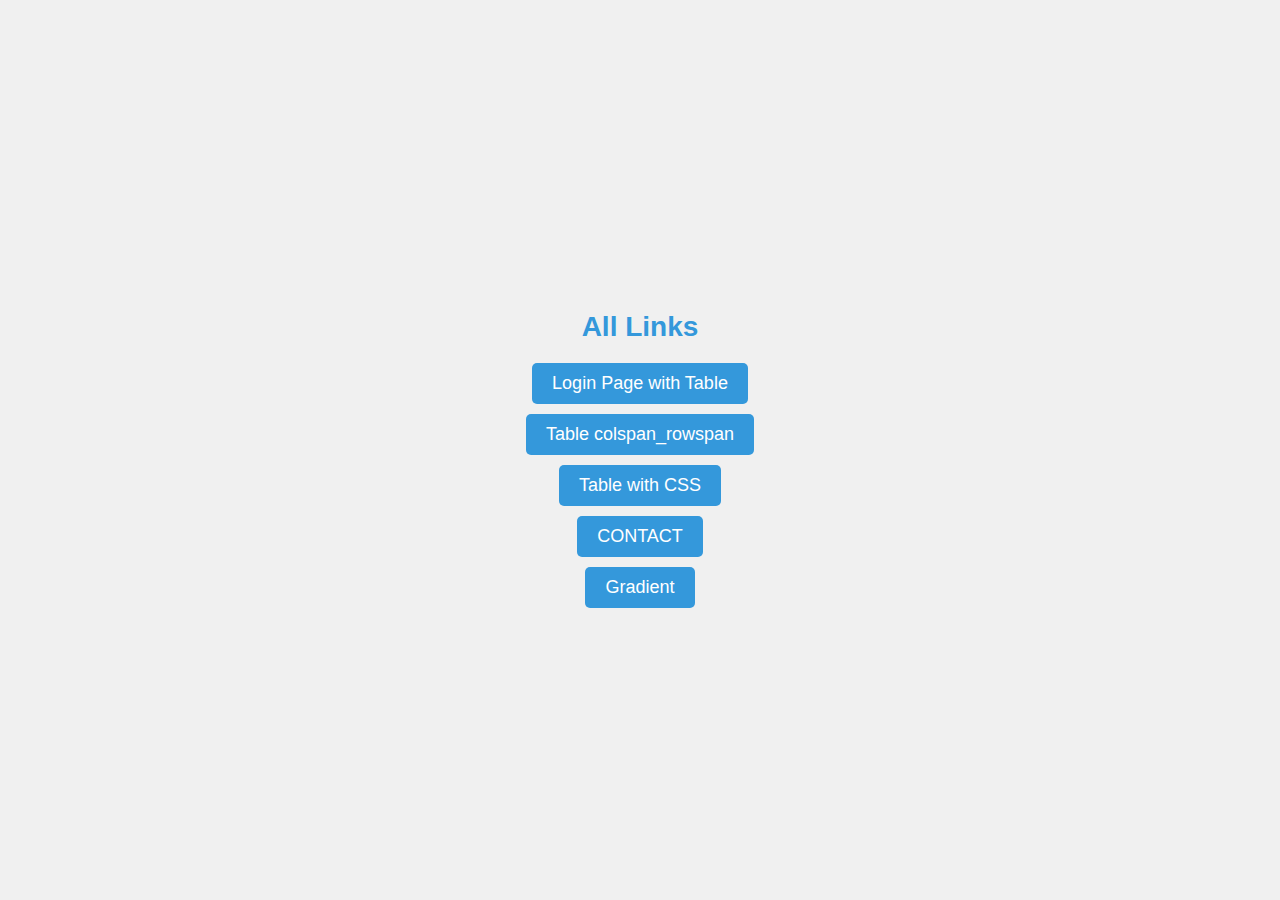
<file: index.html>
<!DOCTYPE html>
<html lang="en">
<head>
    <meta charset="UTF-8">
    <meta name="viewport" content="width=device-width, initial-scale=1.0">
    <title>All Links</title>
    <link rel="stylesheet" href="style.css">
</head>
<body>
    <div class="container">
        <h1>All Links</h1>
        <div class="button-container">
            <a href="./class_3/index.html" class="button">Login Page with Table</a>
            <a href="./class_6/index.html" class="button">Table colspan_rowspan</a>
            <a href="./class_6/index_1.html" class="button">Table with CSS</a>
            <a href="./class_8/index.html" class="button">CONTACT</a>
            <a href="./class_10/index.html" class="button">Gradient</a>
        </div>
    </div>
</body>
</html>
</file>
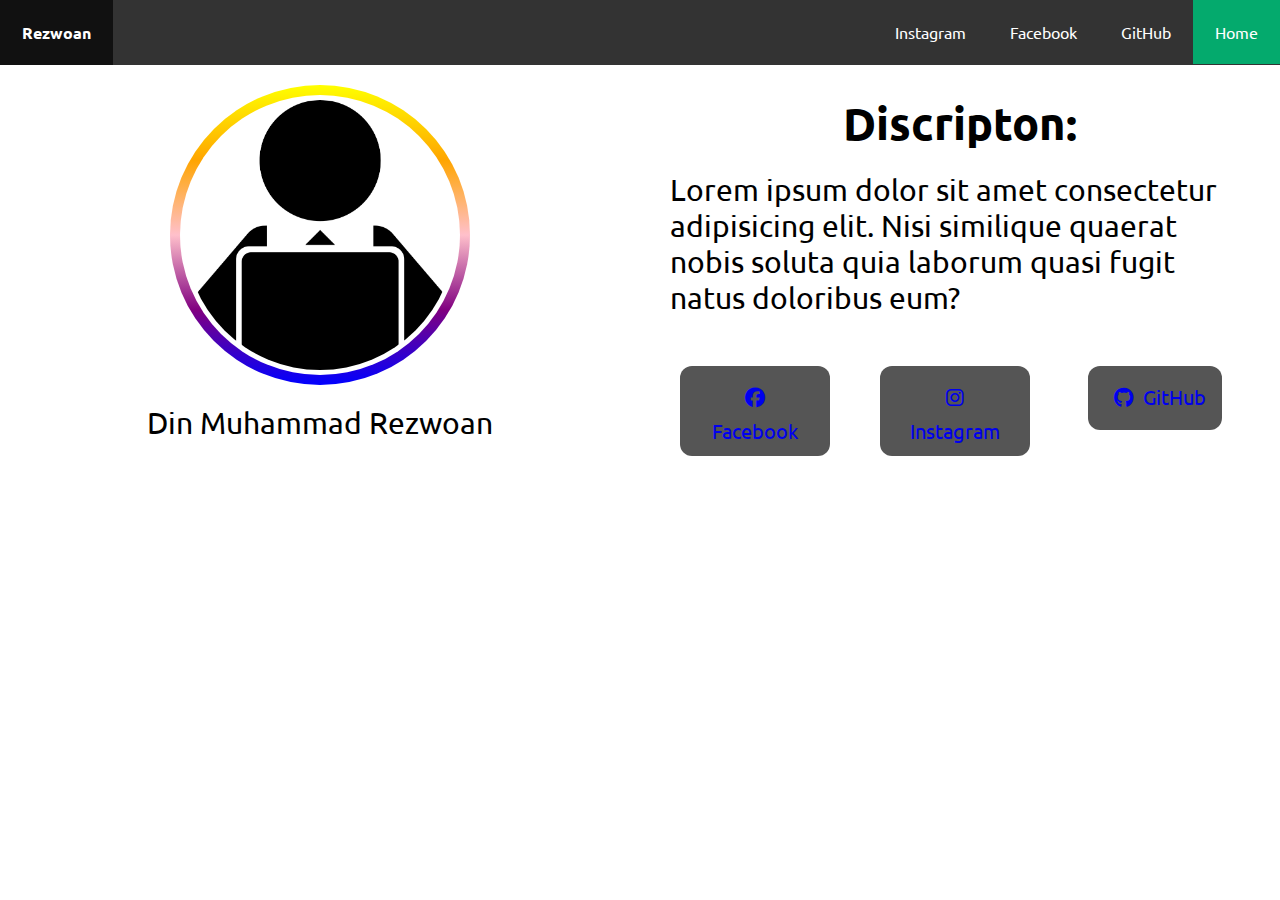
<file: class_10/index.html>
<!DOCTYPE html>
<html lang="en">
    <head>
        <meta charset="UTF-8"/>
        <meta name="viewport" content="width=device-width, initial-scale=1.0"/>
        <link rel="stylesheet" href="style.css"/>
        <link rel="stylesheet" href="https://cdnjs.cloudflare.com/ajax/libs/font-awesome/6.4.2/css/all.min.css">
        <title>Gradient</title>
    </head>
    <body>
        <header>
            <nav class="nav">
                <ul class="topnav">
                    <li class="left logo">
                        <a href="">
                            <span>Rezwoan</span>
                        </a>
                    </li>
                    <li>
                        <a class="active" href="index.html">Home</a>
                    </li>
                    <li>
                        <a href="https://github.com/Rezwoan" target="_blank">GitHub</a>
                    </li>
                    <li>
                        <a href="https://www.facebook.com/ager.id.hack.hoye.gase/" target="_blank">Facebook</a>
                    </li>
                    <li>
                        <a href="https://www.instagram.com/din.muhammad.rezwoan/" target="_blank">Instagram</a>
                    </li>
                </ul>
            </nav>
        </header>

        <section class="main">
            <div class="flex-container">
                <div class="flex-item-left">
                    <div class="imgbg">
                        <div class="background"></div>
                        <img class="profile" src="./profile.png" alt=""/>
                    </div>

                    <p class="pname">Din Muhammad Rezwoan</p>
                </div>

                <div class="flex-item-right">
                    <h2 class="dis">Discripton:</h2>
                    <p class="pdis">
                        Lorem ipsum dolor sit amet consectetur adipisicing elit. Nisi
                                    similique quaerat nobis soluta quia laborum quasi fugit natus
                                    doloribus eum?
                    </p>

                    <div class="flex-container">
                        <div  class=" icon-div">
                            <button class="btn">
                                <a href="https://www.facebook.com/ager.id.hack.hoye.gase/" target="_blank">
                                <i class="icon fa-brands fa-facebook"></i>Facebook</a>
                            </button>
                            
                        </div>
                        <div class=" icon-div">
                            <button class="btn">
                                <a href="https://www.instagram.com/din.muhammad.rezwoan/" target="_blank">
                                <i class="icon fa-brands fa-instagram"></i>Instagram</a>
                            </button>
                            
                        </div>
                        <div class=" icon-div">
                            <button class="btn">
                                <a href="https://github.com/Rezwoan" target="_blank">
                                <i class="icon fa-brands fa-github"></i>GitHub</a>
                            </button>
                        </div>
                    </div>
                </div>
            </div>
        </section>
    </body>
</html>
</file>
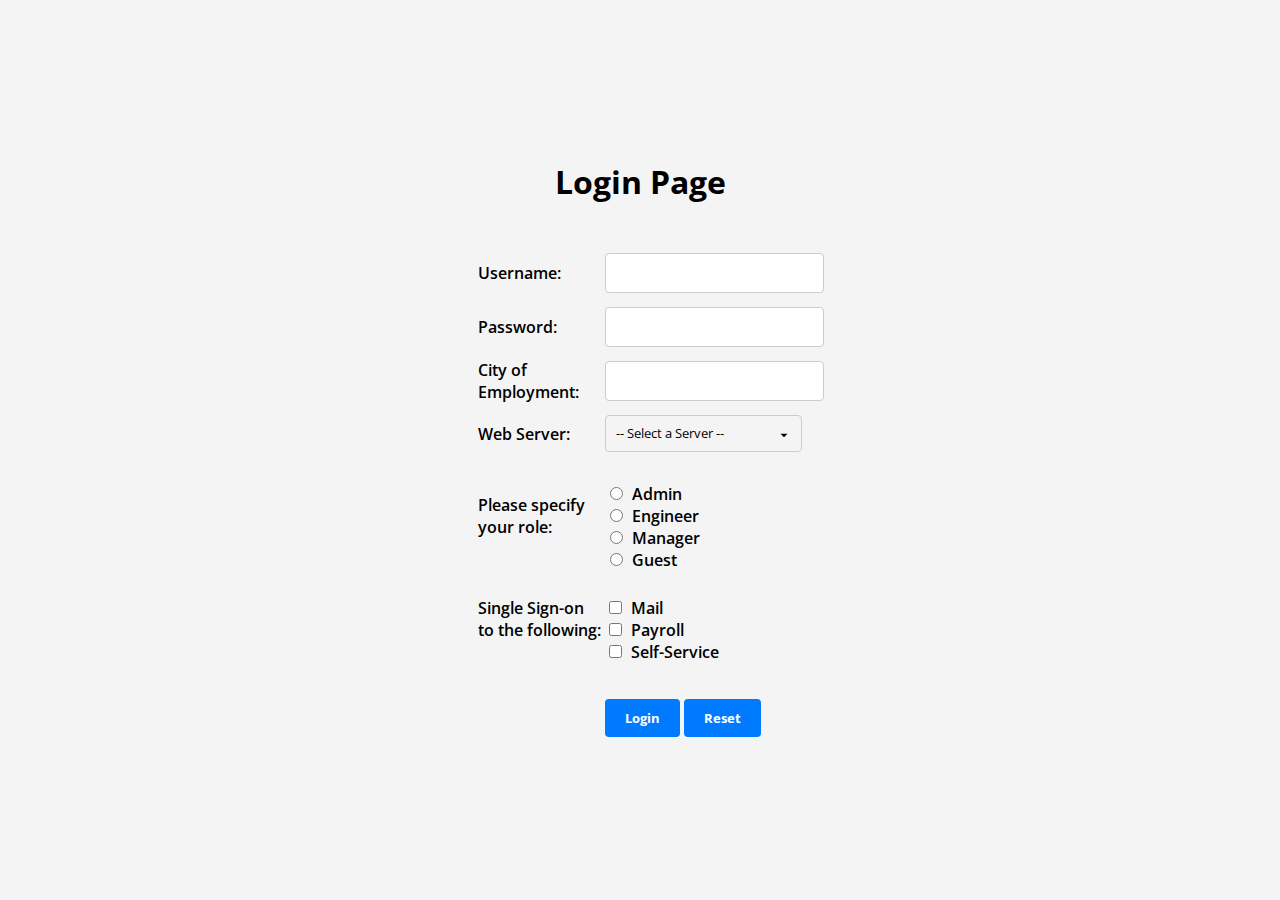
<file: class_3/index.html>
<!DOCTYPE html>
<html lang="en">
<head>
    <!-- imports -->
    <link rel="preconnect" href="https://fonts.googleapis.com">
    <link rel="preconnect" href="https://fonts.gstatic.com" crossorigin>
    <link href="https://fonts.googleapis.com/css2?family=Open+Sans:ital,wght@0,300;0,500;0,600;0,700;0,800;1,400;1,500;1,600;1,700;1,800&display=swap" rel="stylesheet">
    <link rel="stylesheet" href="style.css">
    <style>
        *{
            font-family: 'Open Sans'
        }
    </style>
    <!-- imports -->
    <title>Login Page</title>
</head>
<body>
    <h1 style="text-align: center;">Login Page</h1>
<br>
<!-- style="display:flex;justify-content: center;" -->
    <form action="#" >
        <table>
            <tr>
                <td>
                    <label for="uname">Username:</label>
                </td>
                <td>
                    <input type="text" name="uname" id="uname">
                </td>
            </tr>
            <tr>
                <td>
                    <label for="pass">Password: </label>
                </td>
                <td>
                    <input type="password" name="pass" id="pass">
                </td>
            </tr>
            <tr>
                <td>
                    <label for="city">City of <br> Employment:</label>
                </td>
                <td>
                    <input type="text" name="city" id="city">
                </td>
            </tr>
            <tr>
                <td>
                    <label for="server">Web Server:</label>
                </td>
                <td>
                    <select name="server" id="server" >
                        <option value="#">-- Select a Server --</option>
                        <option value="aapche">Apache Server</option>
                        <option value="nginx">nginx Server</option>
                        <option value="mysql">MySQL Server</option>
                    </select>
                </td>
            </tr>
            <tr>
                <td>
                    <label for="role">Please specify <br> your role:</label>
                </td>
                <td>
                    <br>
                    <input type="radio" name="role" id="admin" value="admin">
                    <label for="admin">Admin</label>
                    <br>
                    <input type="radio" name="role" id="engineer" value="engineer">
                    <label for="admin">Engineer</label>
                    <br>
                    <input type="radio" name="role" id="manager" value="manager">
                    <label for="admin">Manager</label>
                    <br>
                    <input type="radio" name="role" id="guest" value="guest">
                    <label for="admin">Guest</label>
                </td>
            </tr>
            <tr>
                <td>
                    <label for="check">Single Sign-on <br> to the following:</label>
                </td>
                <td>
                    <br>
                    <input type="checkbox" name="check" id="mail" value="mail">
                    <label for="mail">Mail</label>
                    <br>
                    <input type="checkbox" name="check" id="payroll" value="payroll">
                    <label for="payroll">Payroll</label>
                    <br>
                    <input type="checkbox" name="check" id="self_service" value="self_service">
                    <label for="self_service">Self-Service</label>
                </td>
            </tr>
            <tr>
                <td> </td>
                <td>
                    <br>
                    <button type="button" onClick="window.location.href='https://github.com/Rezwoan/webdev_class';">Login</button>
                    <input type="reset" value="Reset">
                </td>
            </tr>
        </table>
    </form>
</body>
</html>
</file>
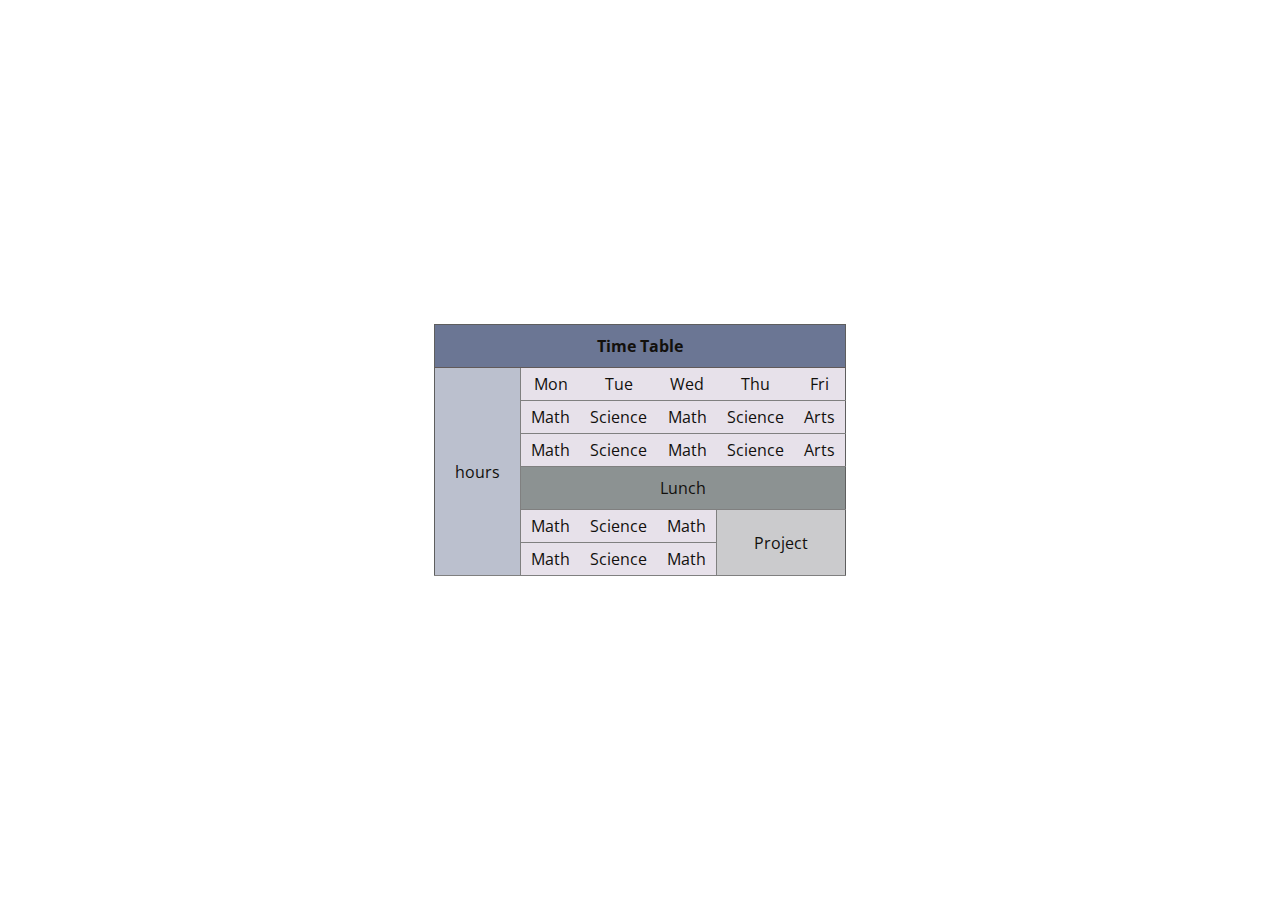
<file: class_6/index.html>
<!DOCTYPE html>
<html lang="en">
  <head>
    <meta charset="UTF-8" />
    <meta name="viewport" content="width=device-width, initial-scale=1.0" />
    <title>colspan_rowspan</title>

     <!-- imports -->
     <link rel="preconnect" href="https://fonts.googleapis.com">
     <link rel="preconnect" href="https://fonts.gstatic.com" crossorigin>
     <link href="https://fonts.googleapis.com/css2?family=Open+Sans:ital,wght@0,300;0,500;0,600;0,700;0,800;1,400;1,500;1,600;1,700;1,800&display=swap" rel="stylesheet">

    <link rel="stylesheet" href="style.css" />
  </head>
  <body>
    <div class="div1">
      <table class="table">
        <tr>
          <th colspan="6">Time Table</th>
        </tr>
        <tr>
          <td rowspan="6" class="hours b_r" >hours</td>
          <td>Mon</td>
          <td>Tue</td>
          <td>Wed</td>
          <td>Thu</td>
          <td>Fri</td>
        </tr>
        <tr>
          <td>Math</td>
          <td>Science</td>
          <td>Math</td>
          <td>Science</td>
          <td>Arts</td>
        </tr>
        <tr>
          <td>Math</td>
          <td>Science</td>
          <td>Math</td>
          <td>Science</td>
          <td>Arts</td>
        </tr>
        <tr>
          <td colspan="5" class="lunch">Lunch</td>
        </tr>
        <tr>
          <td>Math</td>
          <td>Science</td>
          <td>Math</td>
          <td rowspan="2" colspan="2" class="project b_l">Project</td>
        </tr>
        <tr>
          <td>Math</td>
          <td>Science</td>
          <td>Math</td>
        </tr>
      </table>
    </div>
  </body>
</html>
</file>
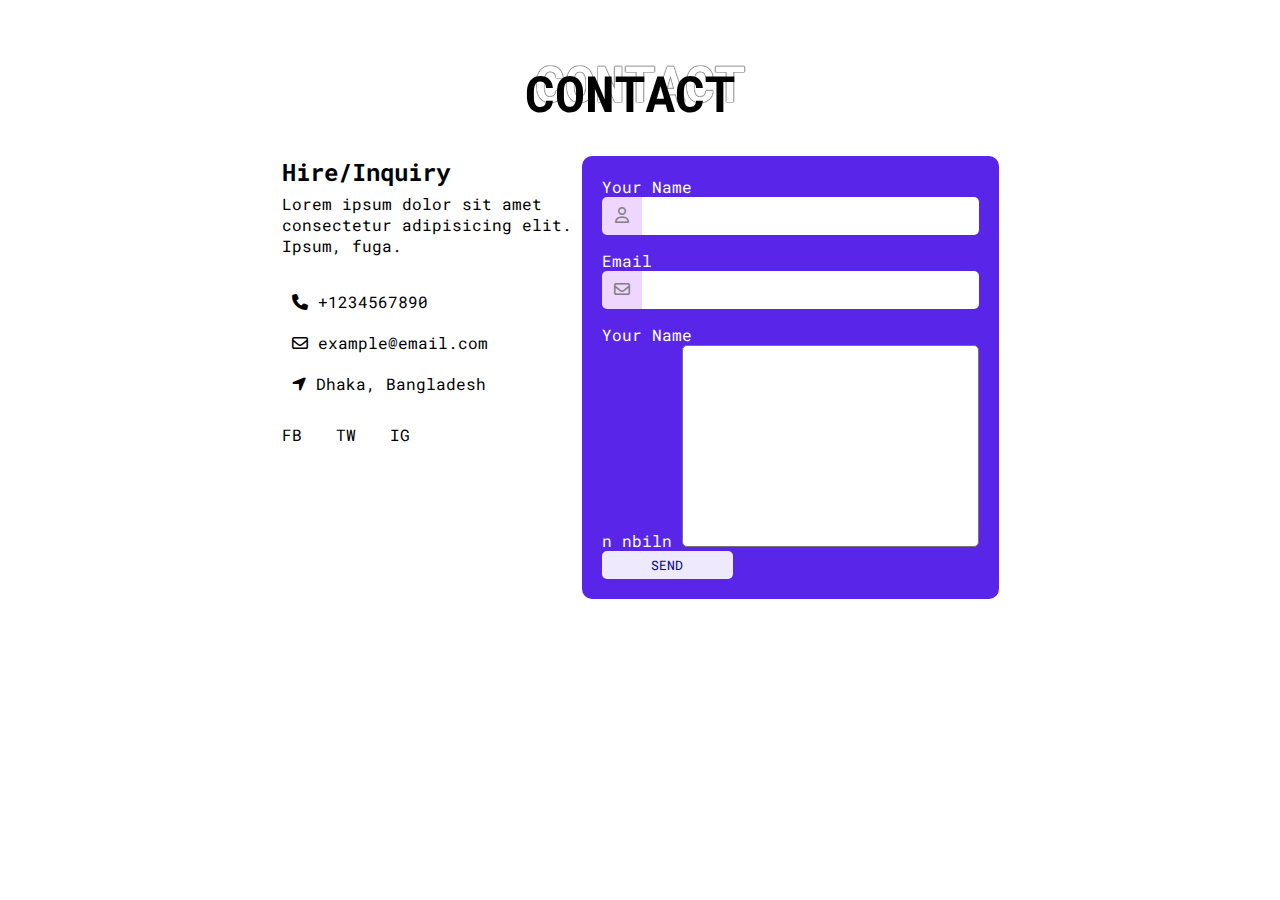
<file: class_8/index.html>
<!DOCTYPE html>
<html lang="en">
    <head>
        <meta charset="UTF-8">
        <meta name="viewport" content="width=device-width, initial-scale=1.0">
        <link rel="stylesheet" href="style.css">
        <link rel="preconnect" href="https://fonts.googleapis.com">
<link rel="preconnect" href="https://fonts.gstatic.com" crossorigin>
<link href="https://fonts.googleapis.com/css2?family=Roboto+Mono:ital,wght@0,100;0,200;0,300;0,400;0,500;0,600;0,700;1,100;1,200;1,300;1,400;1,500;1,600;1,700&display=swap" rel="stylesheet">
        <link rel="stylesheet" href="https://cdnjs.cloudflare.com/ajax/libs/font-awesome/6.4.2/css/all.min.css">
        <title>CONTACT</title>
    </head>
    <body>
        <div class="div_0">
            <h1 class="outline">CONTACT</h1>
            <h1 class="con">CONTACT</h1>
        </div>

        <div class="flex-container">
            <div class="div_1">
                <h2 class="h2">Hire/Inquiry</h2>
                <p class="p">Lorem ipsum dolor sit amet consectetur adipisicing elit. Ipsum, fuga.</p>
                <div class="ico">
                    <i class="fa-solid fa-phone"></i>
                    <span>+1234567890</span>
                </div>
                <div class="ico">
                    <i class="fa-regular fa-envelope"></i>
                    <span>example@email.com</span>
                </div>
                <div class="ico">
                    <i class="fa-solid fa-location-arrow"></i>
                    <span>Dhaka, Bangladesh</span>
                </div>
                <div class="social">
                    <p>FB TW IG</p>
                </div>
            </div>

            <div class="div_2">
                <form>
                    <label class="lable" for="name">Your Name</label><br>
                    <div class="input-container">
                        
                        <i class="fa-regular fa-user icon"></i>
                        <input class="input-field" type="text" name="name" id="name">
                    </div>
                    <label class="lable" for="name">Email</label><br>
                    <div class="input-container">
                        
                            <i class="fa-regular fa-envelope icon"></i>
                            <input class="input-field" type="email" name="email" id="email">
                    </div>
                        <div>
                            <label for="t_area">Your Name</label><br>   n          nbiln
                            <textarea class="t_area" id="t_area" cols="35" rows="10"></textarea>
                        </div>
                        <button class="btn" type="submit">SEND</button>
                    </form>
                </div>
            </div>
        </body>
    </body>
</html>
</file>
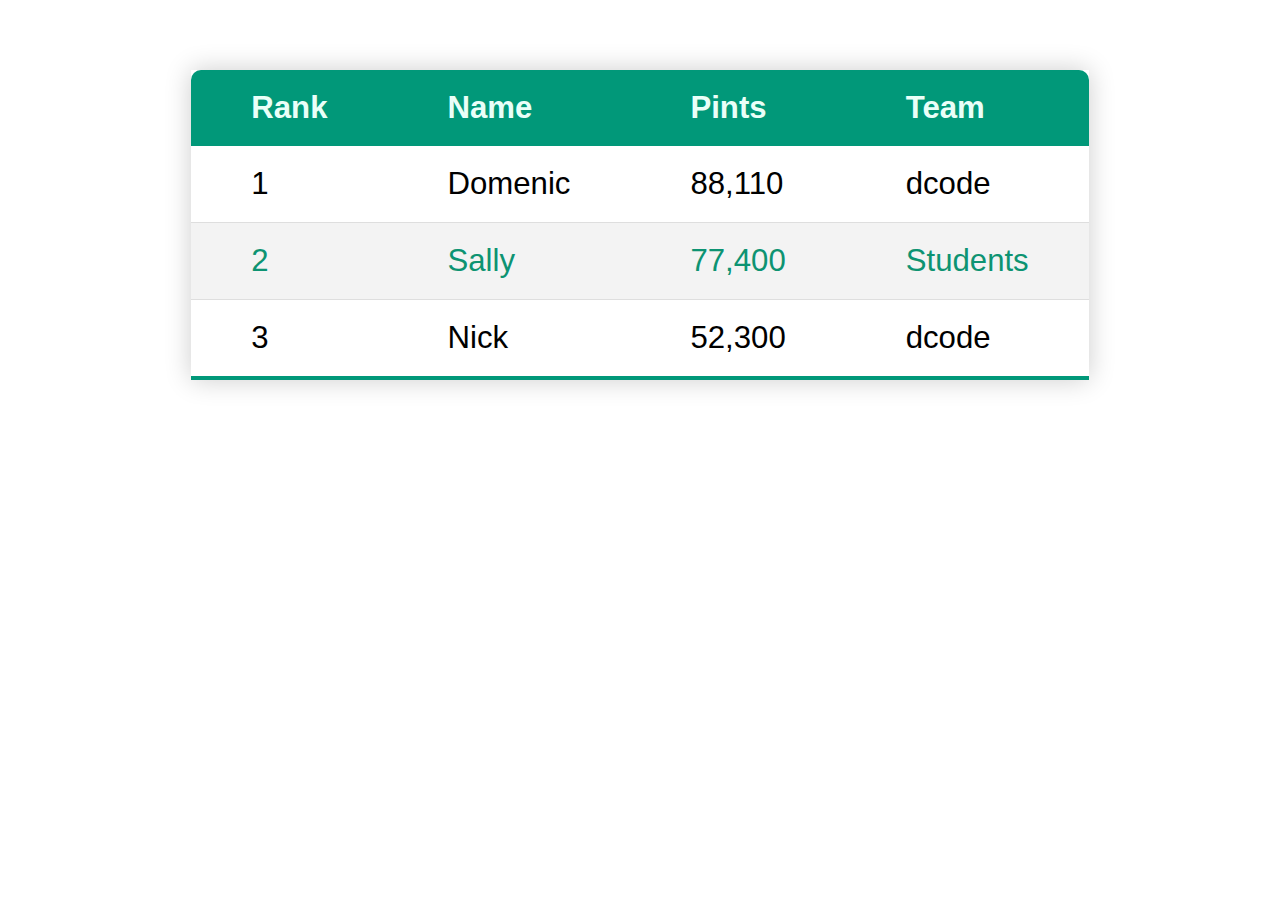
<file: class_6/index_1.html>
<!DOCTYPE html>
<html lang="en">
<head>
    <meta charset="UTF-8">
    <meta name="viewport" content="width=device-width, initial-scale=1.0">
    <link rel="stylesheet" href="style_1.css">
    <title>Table with CSS</title>
</head>
<body>
    <div class="div">
        <table class="table">
            <tr>
                <th class="top_left_radius">Rank</th>
                <th>Name</th>
                <th>Pints</th>
                <th class="top_right_radius">Team</th>
            </tr>
            <tr class="border_bottom">
                <td>1</td>
                <td>Domenic</td>
                <td>88,110</td>
                <td>dcode</td>
            </tr>
            <tr class="row_2 border_bottom">
                <td>2</td>
                <td>Sally</td>
                <td>77,400</td>
                <td>Students</td>
            </tr>
            <tr class="border_bottom_end">
                <td>3</td>
                <td>Nick</td>
                <td>52,300</td>
                <td>dcode</td>
            </tr>
        </table>
    </div>
</body>
</html>
</file>
<file: style.css>
body {
    margin: 0;
    padding: 0;
    font-family: Arial, sans-serif;
    background-color: #f0f0f0;
    color: #333;
    display: flex;
    justify-content: center;
    align-items: center;
    height: 100vh;
  }
  
  .container {
    text-align: center;
  }
  
  h1 {
    font-size: 28px;
    margin-bottom: 20px;
    color: #3498db;
  }
  
  .button-container {
    display: flex;
    flex-direction: column;
    align-items: center;
    gap: 10px;
  }
  
  .button {
    padding: 10px 20px;
    font-size: 18px;
    border: none;
    border-radius: 5px;
    cursor: pointer;
    color: #fff;
    background-color: #3498db;
    text-decoration: none; /* Remove underlines from links */
    transition: background-color 0.3s, transform 0.2s;
  }
  
  .button:hover {
    background-color: #2980b9;
    transform: scale(1.05);
  }
</file>
<file: class_10/style.css>
@import url('https://fonts.googleapis.com/css2?family=Raleway:wght@400;600;700;800;900&display=swap');
  @import url('https://fonts.googleapis.com/css2?family=Ubuntu:ital,wght@0,300;0,400;0,500;0,700;1,300;1,400;1,500;1,700&display=swap');


*{
    padding: 0;
    margin: 0;
    box-sizing: border-box;
    font-family: 'Ubuntu', sans-serif;
}

ul.topnav {
    list-style-type: none;
    margin: 0;
    padding: 0;
    overflow: hidden;
    background-color: #333;
    
  }
  
.logo{
  font-family: 'Raleway', sans-serif !important;
  font-size: medium;
  font-weight: bold;
}

.pname{
  padding-top: 20px;
}

  ul.topnav li {float: right;
}
  
  ul.topnav li a {
    display: block;
    color: white;
    text-align: center;
    padding: 22px 22px;
    text-decoration: none;
  }
  
  ul.topnav li a:hover:not(.active) {background-color: #111;}
  
  ul.topnav li a.active {background-color: #04AA6D;}
  
  ul.topnav li.left {float: left;}
  
  @media screen and (max-width: 600px) {
    ul.topnav li.left, 
    ul.topnav li {float: none;}
  }



  .flex-container {
    display: flex;
    flex-wrap: wrap;
    font-size: 30px;
    text-align: center;
  }
  
  .flex-item-left {
    padding: 20px;
    flex: 50%;
  }
  
  .flex-item-right {
    padding: 20px;
    flex: 50%;
    text-align: left;
  }
  
  /* Responsive layout - makes a one column-layout instead of a two-column layout */
  @media (max-width: 800px) {
    .flex-item-right, .flex-item-left {
      flex: 100%;
    }
  }


  .imgbg {
    margin: auto;
    height: 300px;
    width: 300px;
    border-radius: 50%;
    padding: 10px;
    position: relative;
    display: flex;
    align-items: center;
    justify-content: center;
  }
  
  .background {
    height: 100%;
    width: 100%;
    border-radius: 50%;
    position: absolute;
    background: linear-gradient(yellow, orange, pink, purple, blue);
    animation: animate 1.2s linear infinite;
    z-index: -1;
  }
  
  @keyframes animate {
    0% {
      transform: rotate(0deg);
    }
    100% {
      transform: rotate(360deg);
    }
  }
  
  
  .profile {
    background-color: white;
    width: 100%;
    height: 100%;
    padding: 5px;
    object-fit: cover;
    border-radius: 50%;
  }
  

  .dis{
    text-align: center !important;
    padding: 10px;
  }

  .pdis{
    padding: 10px 30px 30px 10px;
  }


  .icon-div{
    padding: 20px;
    padding-right: 30px;
    flex: 33%;
  }
.icon{
  padding: 10px;
}


.btn {
  background-color: #555555;; 
  border: none; 
  color: white; 
  padding: 12px 16px; 
  font-size: 20px; 
  cursor: pointer; 
  border-radius: 12px;
}

.btn a{
  text-decoration: none;
}
.btn a:visited{
  color: #000000;
}

.btn a:hover {
  background-color: white;
  color: black;
  transition: 0.1s;
}

/* Darker background on mouse-over */
.btn:hover {
  background-color: white;
  color: black;
  border: 2px solid #555555;
  transition: 0.1s;
}
</file>
<file: class_3/style.css>
/* generated by chatgpt */

body {
    background-color: #f4f4f4;
    margin: 0;
    padding: 0;
    font-family: 'Open Sans', sans-serif;
    display: flex;
    flex-direction: column;
    align-items: center;
    justify-content: center;
    height: 100vh;
}

.container {
    background-color: #fff;
    border-radius: 8px;
    box-shadow: 0px 0px 10px rgba(0, 0, 0, 0.2);
    padding: 20px;
    width: 400px;
    margin-top: 20px; /* Add margin to separate h1 from form */
}

h1 {
    text-align: center;
    margin-top: 0;
    margin-bottom: 20px;
}

form {
    display: flex;
    flex-direction: column;
    align-items: center; /* Center the form within its container */
}

label {
    font-weight: 600;
}

input[type="text"],
input[type="password"],
select {
    width: 100%;
    padding: 10px;
    margin: 5px 0;
    border: 1px solid #ccc;
    border-radius: 4px;
}

select {
    appearance: none;
    background: url("data:image/svg+xml;charset=UTF-8,%3Csvg%20width%3D%2222%22%20height%3D%2222%22%20viewBox%3D%220%200%2022%2022%22%20xmlns%3D%22http%3A%2F%2Fwww.w3.org%2F2000%2Fsvg%22%3E%3Cpath%20d%3D%22M5.5%2010.5h11l-5.5%205.5z%22%20fill%3D%22%23000000%22%20fill-rule%3D%22evenodd%22%2F%3E%3C%2Fsvg%3E") no-repeat;
    background-position: right 10px center;
    background-size: 14px;
}

input[type="radio"],
input[type="checkbox"] {
    margin-right: 5px;
}

button,
input[type="reset"] {
    background-color: #007bff;
    color: #fff;
    border: none;
    border-radius: 4px;
    padding: 10px 20px;
    cursor: pointer;
    margin-top: 10px;
    font-weight: bold;
    transition: background-color 0.3s ease;
}

button:hover,
input[type="reset"]:hover {
    background-color: #0056b3;
}

button:focus,
input[type="reset"]:focus {
    outline: none;
}
</file>
<file: class_6/style.css>
*{
    font-family: 'Open Sans';
    padding: 0px;
    margin: 0px;
}

.div1{
    display: flex;
    align-items: center;
    justify-content: center;
    height: 100vh;
    background-color: #ffffff;
    color: #12100d;
}

.table{
    border-collapse: collapse;
    border: 1px solid rgb(94, 94, 94);
    text-align: center;
    background-color: whitesmoke;
}

.table tr th{
    background-color: #6b7694;
    padding: 10px;
    border-bottom: 1px solid rgb(97, 90, 90);
}

.table tr td{
    background-color: #e7e1ea;
    padding: 5px 10px 5px 10px ;
    border-bottom: 1px solid gray;
}

.hours{
    background-color: #bbc0ce !important;
    padding: 20px !important;
}

.lunch{
    background-color: #8c9292 !important;
    padding: 10px !important;
}

.project{
    background-color: #cbcbcd !important;
    padding: 10px !important;
}

.b_r{
    border-right: 1px solid gray ;
}

.b_l{
    border-left: 1px solid gray;
}
</file>
<file: class_8/style.css>
*{
    margin: 0px;
    padding: 0px;
    font-family: 'Roboto Mono', monospace;
}

.div_0{

    text-align: center;
}

.outline {
    color: #fff;
    text-shadow:#000 0px 0px 1px,   #000 0px 0px 1px,   #000 0px 0px 1px,
    #000 0px 0px 1px,   #000 0px 0px 1px,   #000 0px 0px 1px;
    -webkit-font-smoothing: antialiased;
    z-index: -1;
    opacity: 0.6;
    margin-top: 50px;
    font-size: 50px;
}

.con{
    margin: 60px -10px;
    position: absolute; top: 0; width: 100%;
    font-size: 50px;
}



.flex-container {
    display: flex;
    padding: 20px;
    padding-top: 40px;
    justify-content: center;
  }




.h2{
    padding: 0px 0px 5px 0px;
}

.p{
    inline-size: 300px;
    padding-bottom: 25px;
}


.ico{
    padding: 10px 10px 10px;
}

.social{
    padding-top: 20px;
    word-spacing: 1.5em;
}


.div_2{
    background-color: #5925E8;
    color: white;
    padding: 20px;
    border-radius: 10px;
}





.lable{
    display: inline;
}


  .input-container {
    width: 100%;
    margin-bottom: 15px;
    display: flex;
  }

  .icon {
    padding: 10px;
    background: #EED6FF;
    color: gray;
    min-width: 20px;
    text-align: center;
    border-top-left-radius: 5px;
    border-bottom-left-radius: 5px;
  }

  .input-field {
    width: 100%;
    padding: 10px;
    outline: none;
    border:none;
    border-top-right-radius: 5px;
    border-bottom-right-radius: 5px;
  }

  .input-field:focus {
    border: 2px solid dodgerblue;
  }


  .t_area{
    resize: none;
    padding-bottom: 20px;
    border-radius: 5px;
  }

  .btn {
    background-color: white;
    color: darkblue;
    padding: 5px 10px;
    border: none;
    cursor: pointer;
    width: 35%;
    opacity: 0.9;
    border-radius: 5px;
  }
</file>
<file: class_6/style_1.css>
*{
    padding: 0px;
    margin: 0px;
    font-family: sans-serif;
    font-size: 1.1em;
}

.div{
    display: flex;
    align-items: center;
    justify-content: center;
    height: 50vh;
}

.table{
    border-collapse: collapse;
    border-spacing: 0px;
    margin: 30px;
    text-align: left;
    box-shadow: 0 0 25px rgba(0, 0, 0, 0.2);
    
}

.table tr th{
    background-color: #019879;
    color: #eafff8;
    padding: 20px 60px 20px 60px;
}

.top_left_radius{
    border-top-left-radius: 10px;
}

.top_right_radius{
    border-top-right-radius: 10px;
}
.row_2{
    background-color: #f3f3f3;
    color: #0d9372;
}

.table tr td{
    padding: 20px 60px 20px 60px;
}

.border_bottom{
    border-bottom: 1px solid #dedede;
}

.border_bottom_end{
    border-bottom: 4px solid #019879;
}
</file>
